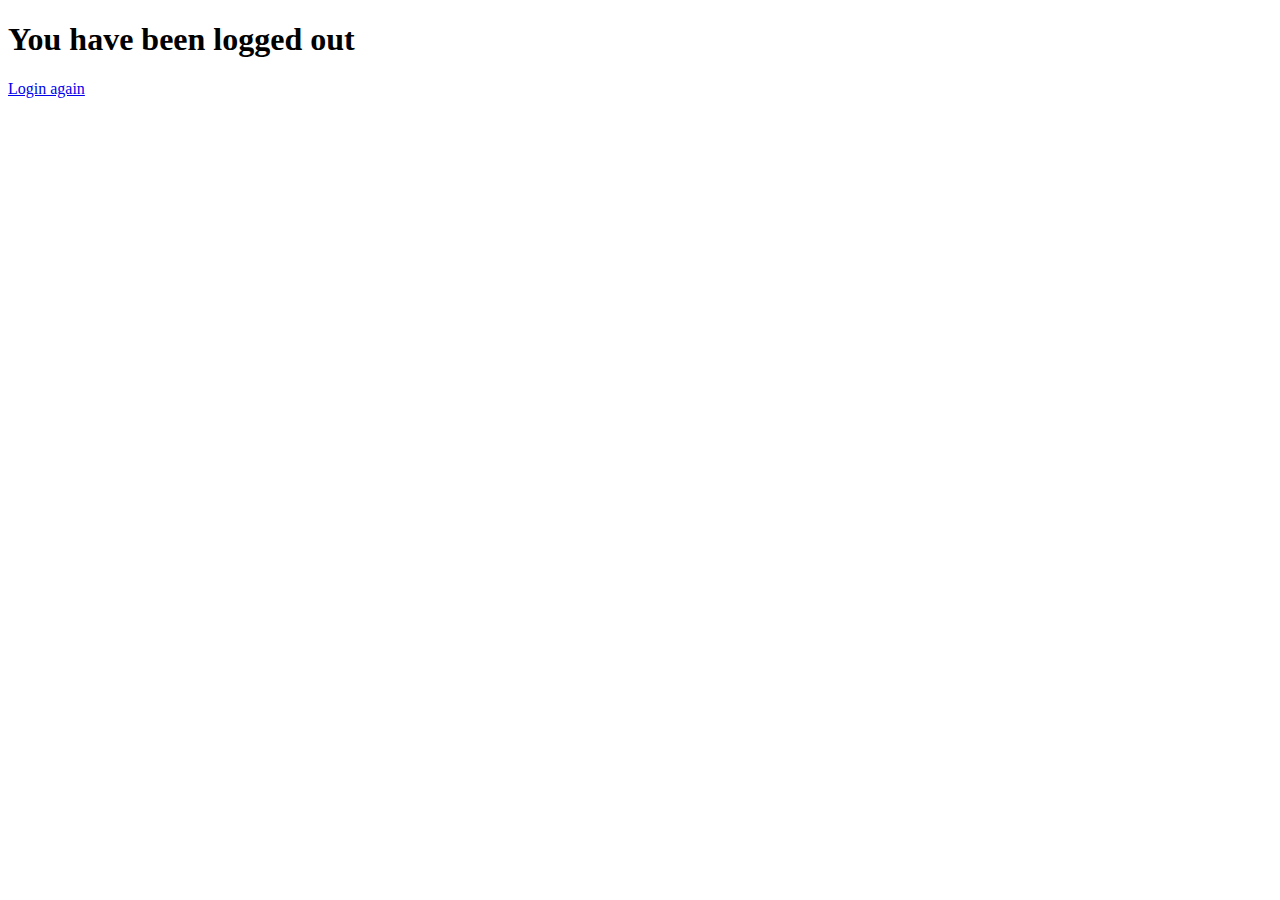
<file: mysite/users/templates/users/logout.html>
<!DOCTYPE html>
<html lang="en">
<head>
    <meta charset="UTF-8">
    <title>Logged Out</title>
</head>
<body>
<h1>You have been logged out </h1>
<a href="{% url 'login'%}" class="btn btn-link"> Login again</a>
</body>
</html>
</file>
